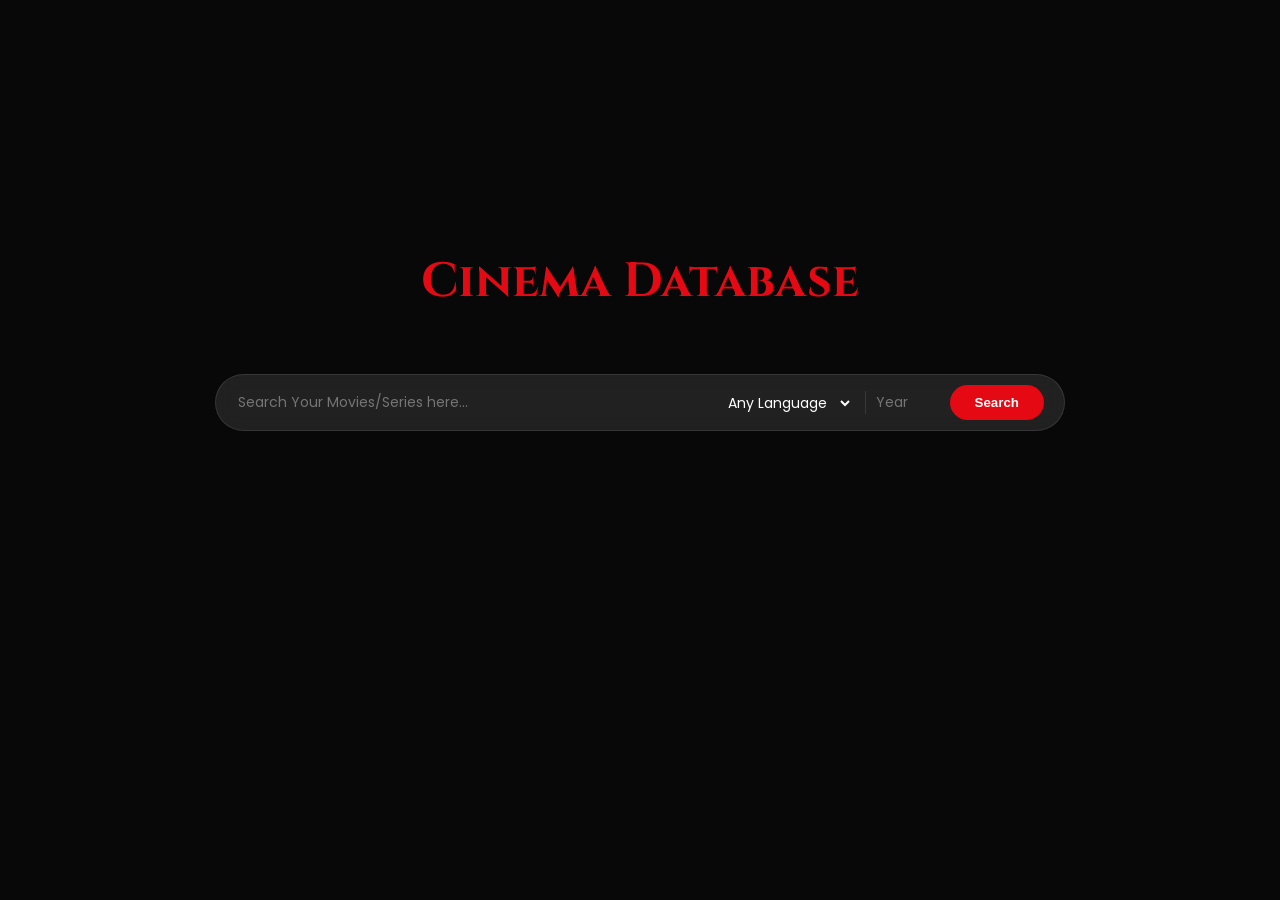
<file: ETP - Cinema-Database/index.html>
<!doctype html>
<html lang="en">
  <head>
    <meta charset="UTF-8" />
    <meta name="viewport" content="width=device-width, initial-scale=1.0" />
    <title>Cinema Database</title>
    <link
      href="https://fonts.googleapis.com/css2?family=Poppins:wght@300;400;600;700&display=swap"
      rel="stylesheet"
    />
    <link
      href="https://fonts.googleapis.com/css2?family=Cinzel:wght@600;700&display=swap" 
      rel="stylesheet"
    />
    <link rel="stylesheet" href="style.css" />
  </head>
  <body>
    <div class="header-wrapper">
      <h1 id="site-title" style="cursor:pointer;">Cinema Database</h1>
      <div class="nav">
        <div class="search-wrapper">
          <input type="text" id="movie-input" placeholder="Search Your Movies/Series here..." />

          <select id="language-input">
            <option value="">Any Language</option>
            <option value="hi">Hindi</option>
            <option value="en">English</option>
            <option value="bn">Bengali</option>
          </select>
          
          <input type="number" id="year-input" placeholder="Year" max="2026"/>
          <button class="search-btn">Search</button>
        </div>
      </div>
    </div>

    <div class="output"></div>
    <div class="related-section">
      <div class="related-grid" id="related-grid"></div>
    </div>

    <div id="trailer-modal" class="modal">
      <div class="modal-content">
        <span class="close-modal">&times;</span>
        <div id="trailer-container"></div>
      </div>
    </div>

    <script src="script.js"></script>
  </body>
</html>
</file>
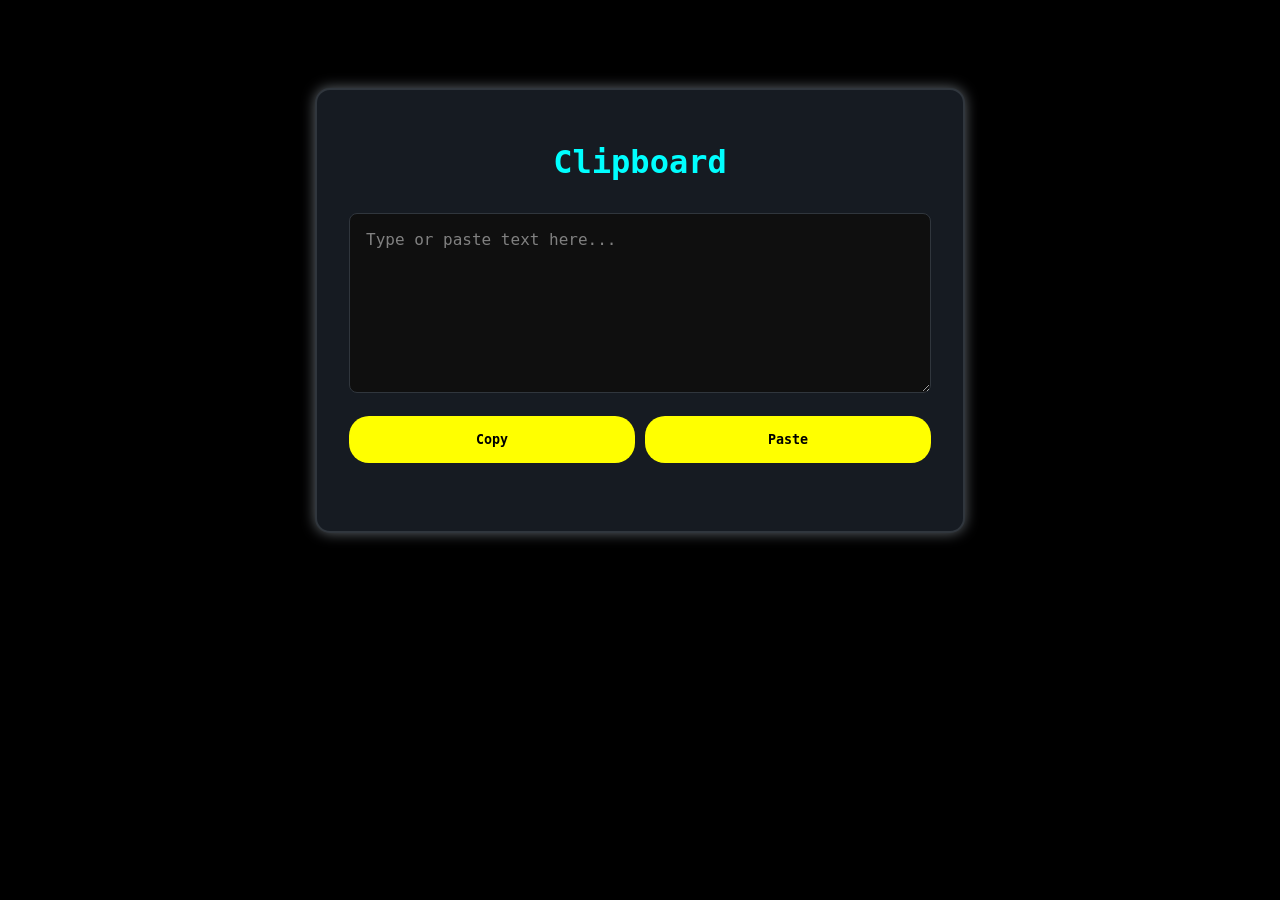
<file: ICP-Clipboard/Clipboard.html>
<!DOCTYPE html>
<html>
<head>
    <meta charset="UTF-8">
    <title>Copy-Paste Helper</title>
    <link rel="stylesheet" href="Clipboard.css">
</head>
<body>
    <main>
        <h1>Clipboard</h2>

        <textarea id="box" placeholder="Type or paste text here..."></textarea>

        <div class="inside-box">
            <button id="copy">Copy</button>
            <button id="paste">Paste</button>
        </div>

        <div id="StatusText"></div>
    </main>
    <script src="Clipboard.js"></script>
</body>
</html>
</file>
<file: ETP - Cinema-Database/style.css>
:root {
    --primary: #e50914;
    --glass: rgba(20, 20, 20, 0.7);
}

body {
    margin: 0;
    font-family: 'Poppins', sans-serif;
    background: #080808;
    color: white;
}

/* Site Header */

.header-wrapper {
    display: flex;
    flex-direction: column;
    align-items: center;
    justify-content: center;
    gap: 20px;
    transition: all 0.4s ease;
    padding: 0 20px;
    min-height: 80vh;
}

.header-wrapper.search-active {
    min-height: 120px;
}

.header-wrapper.shrink {
    flex-direction: row;
    justify-content: space-between;
    align-items: center;
    width: 90%;
    max-width: 900px;
    margin: 0 auto;
}

.header-wrapper.shrink #site-title {
  font-size: 1.8rem;
}

.header-wrapper .nav {
  width: 100%;
  max-width: 850px;
  transition: all 0.4s ease;
}

.header-wrapper.shrink .nav {
    width: auto;
    min-width: 350px;
}

#site-title {
    font-size: 3rem;
    margin: 0;
    transition: all 0.4s ease;
    color: var(--primary);
    font-family: 'Cinzel', serif;
    font-weight: 700;
}

/* Search Bar (Navigation Bar) */
.nav {
    padding: 40px 20px;
    display: flex;
    justify-content: center;
}

.search-wrapper {
    background: rgba(255, 255, 255, 0.1);
    backdrop-filter: blur(10px);
    padding: 10px 20px;
    border-radius: 50px;
    display: flex;
    align-items: center;
    gap: 12px;
    width: 100%;
    max-width: 850px;
    border: 1px solid rgba(255, 255, 255, 0.1);
}

.search-wrapper input, .search-wrapper select {
    background: transparent;
    border: none;
    color: white;
    outline: none;
    font-size: 14px;
    font-family: 'Poppins', sans-serif;
}

select {
    cursor: pointer;
    background-color: rgba(255, 255, 255, 0.05);
    padding: 5px 10px;
    border-radius: 8px;
}

select option {
    background-color: #141414;
    color: white;
}

#year-input::-webkit-outer-spin-button, #year-input::-webkit-inner-spin-button {
  -webkit-appearance: none;
  margin: 0;
}

#year-input {
    width: 60px;
    text-align: left;
    border-left: 1px solid rgba(255, 255, 255, 0.1) !important;
    padding-left: 10px;
}

#movie-input {flex-grow: 1;}

/* Buttons*/

.search-btn {
    background: #e50914;
    color: white;
    padding: 10px 25px;
    border-radius: 30px;
    border: none;
    cursor: pointer;
    font-weight: 600;
    transition: 0.3s;
}

.search-btn:hover {
    background: #b20710;
    transform: scale(1.05);
}

/* Background Backdrop & Poster Card */

.hero-section {
    min-height: calc(90vh - 50px);
    background-size: cover;
    background-position: center;
    display: flex;
    align-items: center;
    justify-content: center;
    padding: 20px;
}

.glass-card {
    background: var(--glass);
    backdrop-filter: blur(15px);
    -webkit-backdrop-filter: blur(15px);
    border: 1px solid rgba(255,255,255,0.1);
    border-radius: 24px;
    display: flex;
    max-width: 1000px;
    width: 100%;
    overflow: hidden;
    box-shadow: 0 25px 50px rgba(0,0,0,0.5);
}

.poster-img {
    width: 350px;
    object-fit: cover;
    display: block;
}

.info {padding: 40px;}

.status-badge {
    background: var(--primary);
    padding: 4px 12px;
    border-radius: 4px;
    font-size: 12px;
    text-transform: uppercase;
}

h1 {
    font-size: 3rem;
    margin: 10px 0;
}

.genre-chips span {
    background: rgba(255,255,255,0.1);
    padding: 5px 15px;
    border-radius: 20px;
    font-size: 13px;
    margin-right: 10px;
}

.description {color: #ccc;
    line-height: 1.6;
    margin: 20px 0;
}

.stats-grid {
    display: grid;
    grid-template-columns: repeat(3, 1fr);
    margin: 20px 0;
}

.stats-grid p {
    font-weight: 700;
    margin-top: 5px;
}

.play-btn {
    background: white;
    color: black;
    border: none;
    padding: 15px 30px;
    border-radius: 8px;
    font-weight: 700;
    cursor: pointer;
    transition: transform 0.2s;
}

.play-btn:hover {transform: scale(1.05); }

.modal {
    display: none;
    position: fixed;
    z-index: 1000;
    left: 0; top: 0; width: 100%; height: 100%;
    background: rgba(0,0,0,0.9);
    align-items: center; justify-content: center;
}

/* Suggestions */

.related-section {
    padding: 40px 5%;
    background: #080808;
}

.related-section h2 {
    margin-bottom: 20px;
    font-weight: 600;
}

.related-grid {
    display: grid;
    grid-template-columns: repeat(auto-fill, minmax(150px, 1fr));
    gap: 20px;
}

.related-card {
    cursor: pointer;
    transition: transform 0.3s ease;
    background: #1a1a1a;
    border-radius: 10px;
    overflow: hidden;
}

.related-card:hover {transform: translateY(-10px);}

.related-card img {
    width: 100%;
    height: 225px;
    object-fit: cover;
}

.related-info {padding: 10px;}

.related-info h4 {
    font-size: 14px;
    margin: 5px 0;
    white-space: nowrap;
    overflow: hidden;
    text-overflow: ellipsis;
}

.related-info span {
    font-size: 12px;
    color: #ffd700;
}

.modal-content {
    width: 80%; max-width: 900px;
    aspect-ratio: 16/9;
    position: relative;
}

.close-modal {
    position: absolute; top: -40px; right: 0;
    font-size: 30px; cursor: pointer;
}

#trailer-container {
    width: 100%;
    height: 100%;
}

.center-message {
    color: #FFD700;
    font-size: 1.5rem;
    font-weight: 700;
    text-align: center;
    display: flex;
    align-items: center;
    justify-content: center;
    min-height: 50vh;
}
</file>
<file: ICP-Clipboard/Clipboard.css>
* {
    box-sizing: border-box;
    font-family: 'Fira Code', 'Poppins', monospace;
    color: white;
}

body {
    background: black;
    display: flex;
    justify-content: center;
    padding: 5rem;
}

main {
    width: 100%;
    max-width: 650px;
    background: rgb(22, 27, 34);
    padding: 2rem;
    border: 2px solid rgb(48, 54, 61);
    border-radius: 15px;
    box-shadow: 0 0 14px rgba(160, 170, 180, 0.6);
}

h1 {
    text-align: center;
    color: cyan;
    margin-bottom: 2rem;
}

#box {
    width: 100%;
    height: 180px;
    background: rgb(15, 15, 15);
    border: 1px solid rgb(48, 54, 61);
    border-radius: 8px;
    padding: 1rem;
    font-size: 1rem;
    margin-bottom: 3px;
}

#box::placeholder {
    color: grey;
}

.inside-box {
    display: flex;
    gap: 10px;
    margin-top: 1rem;
}

button {
    flex: 1;
    padding: 1rem 1rem;
    border: none;
    cursor: pointer;
    border-radius: 20px;
    font-weight: 700;
    transition: background 0.25s ease, transform 0.25s ease;
    color: black;
    background: yellow;
}


button:hover {
    background: orange;
    transform: scale(1.05);
}

#StatusText {
    margin-top: 1rem;
    text-align: center;
    min-height: 20px;
}
</file>
